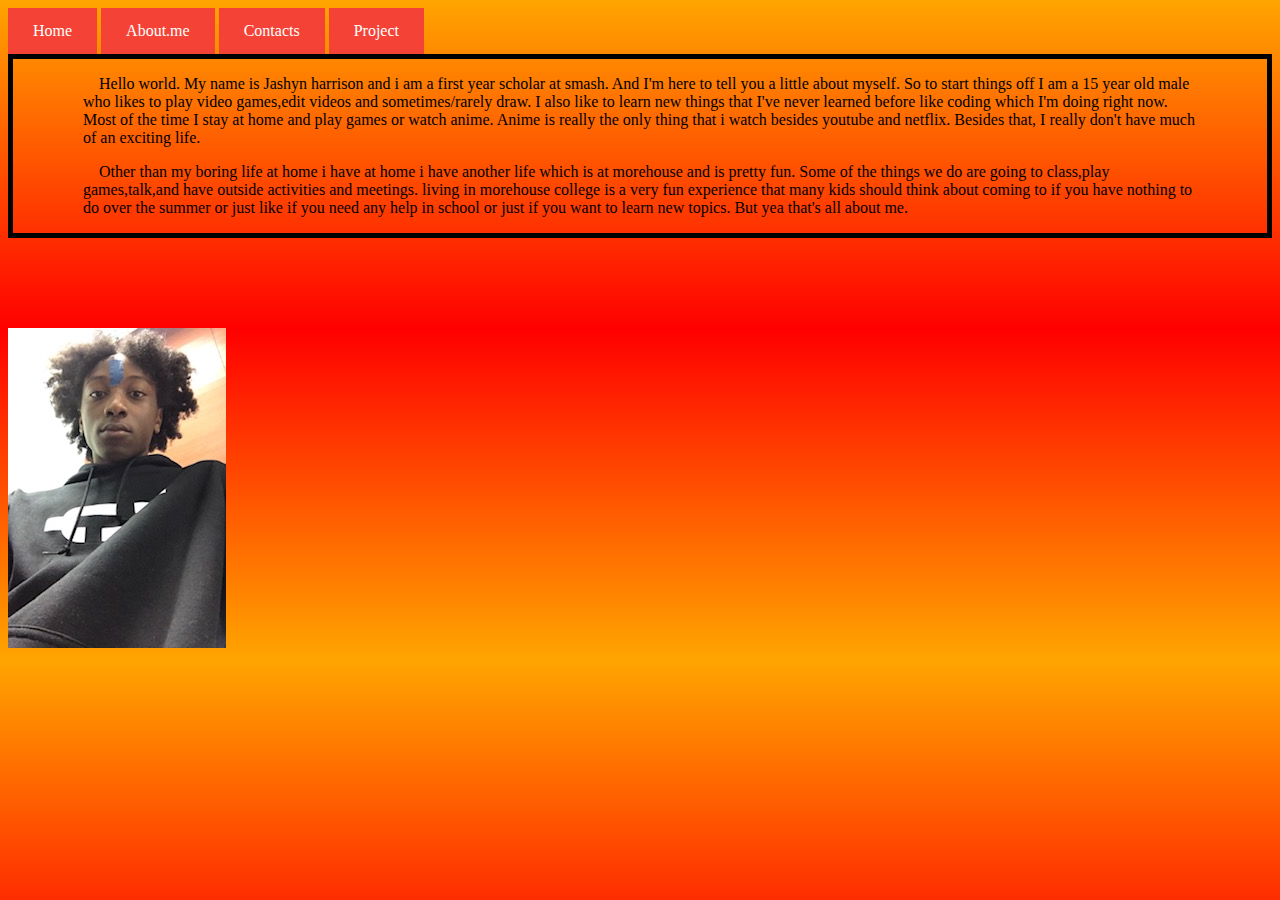
<file: about-me.html>
<!DOCTYPE html>
<html>
 	<head>
 		<title>About me</title>
 		<link rel="stylesheet" type="text/css" href="main.css">
    </head>
    <body style={
    background-image: linear-gradient(blue,red,)
    }>
    	<nav>
    		<a href="index.html">Home</a>
            <a href="about-me.html">About.me</a>
            <a href="contacts.html">Contacts</a>
            <a href="project.html">Project</a>

    		</nav>		
 
    <div>
    <p>&emsp;Hello world. My name is Jashyn harrison and i am a first year scholar at smash. And I'm here to tell you a little about myself. So to start things off I am a 15 year old male who likes to play video games,edit videos and sometimes/rarely draw. I also like to learn new things that I've never learned before like coding which I'm doing right now. Most of the time I stay at home and play games or watch anime. Anime is really the only thing that i watch besides youtube and netflix. Besides that, I really don't have much of an exciting life.
</p>
    	<p>&emsp;Other than my boring life at home i have at home i have another life which is at morehouse and is pretty fun. Some of the things we do are going to class,play games,talk,and have outside activities and meetings. living in morehouse college is a very fun experience that many kids should think about coming to if you have nothing to do over the summer or just like if you need any help in school or just if you want to learn new topics. But yea that's all about me.
</p>
    </div>
    <br><br><br><br><br>
    	<img src="image1.jpg">
        </body>
</html>
</file>
<file: main.css>
body{
	background-image: linear-gradient(orange,red,orange)
}
h1{
	color: red;
	font-size: 14px;
	font: bold;
}
div{
	border:5px solid;
	padding-left: 70px;
	padding-right: 70px;
}
.me{
	display: block;
	margin-right: auto;
	margin-left: auto;
	width: 25%;
}
a:link, a:visited {
  background-color: #f44336;
  color: white;
  padding: 14px 25px;
  text-align: center; 
  text-decoration: none;
  display: inline-block;
}

a:hover, a:active {
  background-color: red;
}
</file>
